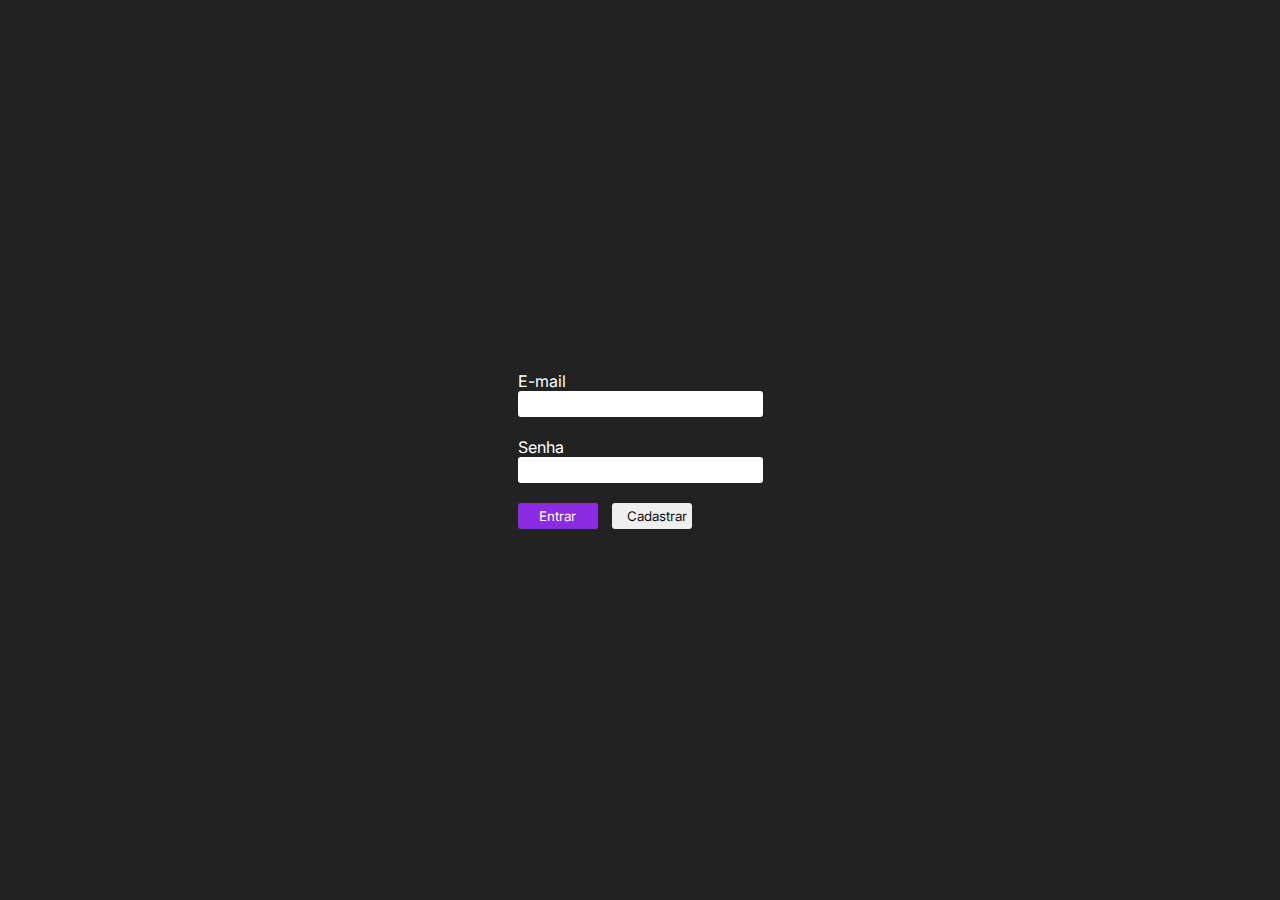
<file: indexPlotCharts.html>
<!DOCTYPE html>
<html lang="pt-BR">
<head>
    <meta charset="UTF-8">
    <!-- <script defer src="./assets/script.js"></script> -->
    <link rel="stylesheet" href="./assets/style-modal.css">
    <script src="https://cdn.plot.ly/plotly-latest.min.js"></script>
    <script defer src="./assets/modal.js"></script>
    <meta name="viewport" content="width=device-width, initial-scale=1.0">
    <title>Login</title>
</head>
<body>
    <form>
        <label for="email">E-mail</label> <br>
        <input type="email" id="email" > <br><br>

        <label for="password">Senha</label> <br>
        <input type="password" id="password" > <br><br>

        <button 
            id="btn-entrar" 
            class="open-modal" 
            data-modal="modal-1"
        >Entrar</button>
        <button 
            id="btn-cadastra2"  
            class="open-modal" 
            data-modal="modal-2"
        >Cadastrar</button>
    </form>

    <dialog id="modal-1"> <!-- Modal Painel-->
        <header>
            <h2>Seja bem vindo <span id="user"></span></h2>
            <button class="close-modal" data-modal="modal-1">X</button>
        </header>
        <main>
            <h1>teste</h1>

            <div class="ctx-graficos">
                <section class="ctx-graficos-itens">
                    <h2>Grafico 1</h2>
                    <div id="myPlot1" class="myPlot"></div>
                </section>
                
                <section class="ctx-graficos-itens">
                    <h2>Grafico 2</h2>
                    <div id="myPlot2" class="myPlot"></div>
                </section>
            </div>
        </main>
    </dialog>
 
    <dialog id="modal-2"> <!-- Modal Cadastro-->
        <header>
            <h2>Cadastrar</h2>
            <button class="close-modal" data-modal="modal-2">X</button>
        </header>
        <form id="cadastro-form">
            <label for="nome">Nome Completo</label>
            <input type="text" id="nome" >

            <label for="mail">E-mail</label>
            <input type="text" id="mail" >

            <label for="telefone">Nome Completo</label>
            <input type="text" id="telefone" >

            <label for="senha">Senha</label>
            <input type="text" id="senha" >

            <div class="btn-group">
                <button id="btn-cadastrar">Cadastrar</button>
            </div>
        </form>
    </dialog>

    <script>
        function grafico1(){
            const semestre1 = ["Janeiro", "Fevereiro", "Março", "Abril", "Maio", "Junho"];
            const total1 = [5500, 6200, 7400, 8600, 9600, 9800];

            const data = [{ 
                x:semestre1, y:total1, type:"bar", 
                orientation:"v",   marker: {color:"blue"}
            }];
            const layout = {title:"Entradas Mês"};

            Plotly.newPlot("myPlot1", data, layout);
        }
        
        function grafico2(){
            const xArray = ["Janeiro", "Fevereiro", "Março", "Abril", "Maio", "Junho"];
            const yArray = [5500, 6200, 7400, 8600, 9600, 9800];

            const layout = {title:"Entradas Mês"};
            const data = [{
                labels:xArray, values:yArray, type:"pie", marker: {color:"rgba(255,0,0,0.6)"}
            }];

            return Plotly.newPlot("myPlot2", data, layout);
        }
        grafico1()
        grafico2()
    </script>
</body>
</html>
</file>
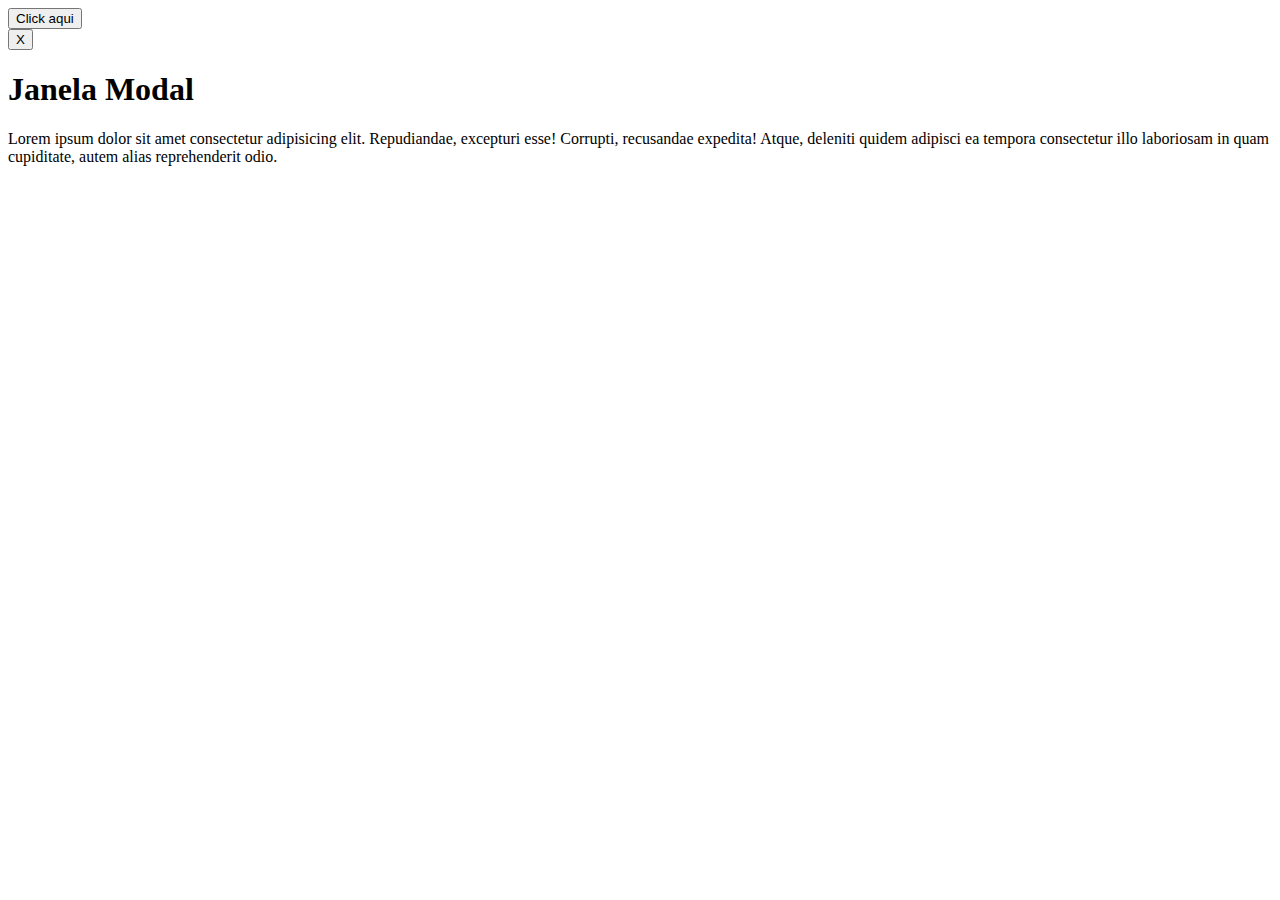
<file: modal-01/modal-3.html>
<!DOCTYPE html>
<html lang="pt-BR">
<head>
    <meta charset="UTF-8">
    <meta name="viewport" content="width=device-width, initial-scale=1.0">
    <title>Modal 3</title>
</head>
<body>
    <button class="btn">Click aqui</button>

    <div class="janela-modal" id="janela-modal">
        <div class="modal">
            <button class="fechar" id="fechar">X</button>
            <h1>Janela Modal</h1>
            <p>
                Lorem ipsum dolor sit amet consectetur adipisicing elit. Repudiandae, excepturi esse! 
                Corrupti, recusandae expedita! Atque, deleniti quidem adipisci ea tempora consectetur 
                illo laboriosam in quam cupiditate, autem alias reprehenderit odio.
            </p>
        </div>
    </div>
    
    <style>
        
    </style>

    <script>
        
    </script>
</body>
</html>
</file>
<file: assets/style-modal.css>
/** --INDEX --*
*/
@import url('https://fonts.googleapis.com/css2?family=Inter:ital,opsz,wght@0,14..32,100..900;1,14..32,100..900&display=swap');
* {
    margin: 0;
    padding: 0;
    box-sizing: border-box;
    color: #FFF;
    font-family: 'Inter', sans-serif;
}
body,
html {
    height: 100vh;
    width: 100vw;
    background-color: #222;
    display: flex;
    flex-direction: row;
    align-items: center;
    justify-content: center;
}
input,
button {
    padding: 5px 15px;
    color: #111;
    border: none;
    outline: none;
    border-radius: 3px;
}
button{
    margin-right: 10px;
    width: 80px;
}

@keyframes appear {
    from {
        opacity: 0;
        translate: -100vw 0;
    }

    to {
        opacity: 1;
        translate: 0 0;
    }
}

@keyframes appearForm {
    from {
        opacity: 0;
    }

    to {
        opacity: 1;
    }
}

img{
    width: 80%;
    height: 100vh;
    animation: appear 1s ease-in-out;
}
.form-login{
    width: 30%;
    height: 100vh;

    display: flex;
    align-items: center;
    flex-direction: column;

    padding-top: 200px;

    animation: appearForm 5s ease-in-out;
}
.form-login input{
    margin-bottom: 10px;
    transition: .7s;
}

/** GRAFICO */
.ctx-graficos {
    width: 100%;
    height: 100vh;
    display: flex;
    margin-top: 20px;

    background-color: #222;
}
.ctx-graficos-itens canvas{
    width: 100%;
}
.ctx-graficos-itens h2{
    margin-top: 20px;
    text-align: center;
}
.ctx-graficos-itens:first-child{
    height: 100%;
    width: 100%;
    border-right: 5px solid blueviolet;
}
.ctx-graficos-itens:last-child{
    height: 100%;
    width: 100%;
}
@media screen and (max-width: 2560px) {
    .ctx-graficos {
        height: 90vh;
    }
    .ctx-graficos{
        gap: 30px;
        display: flex;
        flex-direction: row;
        align-items: center;
    }
    canvas{
        width: 90% !important;
        height: 90% !important;
    }
    .ctx-graficos-itens:first-child{
        height: 90%;
        width: 90%;
    }
    .ctx-graficos-itens:last-child{
        height: 90%;
        width: 90%;
    }
}

@media screen and (max-width: 1085px){
    img{
        display: none;
    }

    .form-login {
        width: 30%;
        height: 100vh;
    
        display: flex;
        align-items: center;
        flex-direction: column;
    
        padding-top: 200px;
    
        animation: appearForm 5s ease-in-out;
    }
}

@media screen and (max-width: 1500px) {
    .ctx-graficos {
        height: 90vh;
    }
    .ctx-graficos{
        gap: 30px;
        display: flex;
        flex-direction: row;
        align-items: center;
    }
    canvas{
        width: 90% !important;
        height: 90% !important;
    }
    .ctx-graficos-itens:first-child{
        height: 90%;
        width: 90%;
    }
    .ctx-graficos-itens:last-child{
        height: 90%;
        width: 90%;
    }
}

@media screen and (max-width: 900px) {
    .ctx-graficos {
        height: 90vh;
    }
    .ctx-graficos{
        gap: 10px;
        display: flex;
        flex-direction: column;
        align-items: center;
    }
    .ctx-graficos-itens:first-child{
        height: 90%;
        width: 90%;
        border-right: 0;
        padding-bottom: 30px;
        border-bottom: 5px solid blueviolet;
    }
    .ctx-graficos-itens:last-child h2{
        margin-top: 0;
    }
    .ctx-graficos-itens:last-child{
        height: 90%;
        width: 90%;
        padding-bottom: 30px;
    }
}
/** button:nth-last-child(){} */
#btn-cad{
    background-color: #141;
    color: #FFF;
    cursor: pointer;
}
#btn-entrar{
    background-color:  blueviolet;
    color: #FFF;
    cursor: pointer;
}
/** -- MODAL PAINEL --
* 
*/
#modal-1::backdrop{
    width: 100%;
    height: 100%;
    background-color: #000;
}
#modal-1{
    top: 0%;
    width: 70%;
    margin: 0 auto;
    height: 100%;
    border: none;
    background-color: blueviolet;
    border-bottom-right-radius: 10px;
    border-bottom-left-radius: 10px;
}
#modal-1 header{
    background-color: #3333;
    color: #333;
    padding: 15px;

    display: flex;
    justify-content: space-between;
}
#modal-1 header h2{
    margin-left: 95px;
}
#modal-1 header button{
    font-size: 12px;
    height: 30px;

    display: flex;
    align-items: center;
    justify-content: center;
    width: 30px;
    color: #fff;
    border-radius: 100%;
    transition: .7s;
    background-color: red;
}
#modal-1 header button:hover{
    cursor: pointer;
    background-color: rgb(239, 51, 51);
    transform: rotate(180deg);
}
#modal-1 main{
    padding: 20px;
    display: flex;
    height: 90%;
    
    flex-direction: column;
}
/** -- MODAL CADASTRAR --
* 
*/
*{
    margin: 0;
    padding: 0;
    box-sizing: border-box;
}
#modal-2::backdrop{
    width: 100%;
    height: 100%;
    background-color: #000;
}
#modal-2{
    top: 20%;
    bottom: 0;
    width: 350px;
    margin: 0 auto;
    border: none;
    border-radius: 10px;
    background-color: blueviolet;
}
#modal-2{
    color: #000;
}
#modal-2 header{
    color: #000;
    background-color: blueviolet;
    color: #333;
    padding: 15px;

    display: flex;
    justify-content: space-between;
}
#modal-2 header h2{
    margin-left: 95px;
}
#modal-2 header button{
    font-size: 12px;
    height: 30px;

    display: flex;
    align-items: center;
    justify-content: center;
    width: 30px;
    color: #fff;
    border-radius: 100%;
    background-color: red;
    transition: .7s
}
#modal-2 header button:hover{
    cursor: pointer;
    background-color: rgb(239, 51, 51);

    transform: rotate(180deg);
}
#modal-2 form{
    padding: 20px;
    display: flex;
    flex-direction: column;
}
#modal-2 form label{
    font-size: .9em;
    margin-top: 5px;
    margin-bottom: 5px;
}
#modal-2 form input{
    margin-bottom: 5px;
    padding: 7px;
}
#modal-2 form #btn-cadastrar{
    color: #fff;
    cursor: pointer;
    padding: 7px;
    margin-top: 10px;
    background-color: green;
}
</file>
